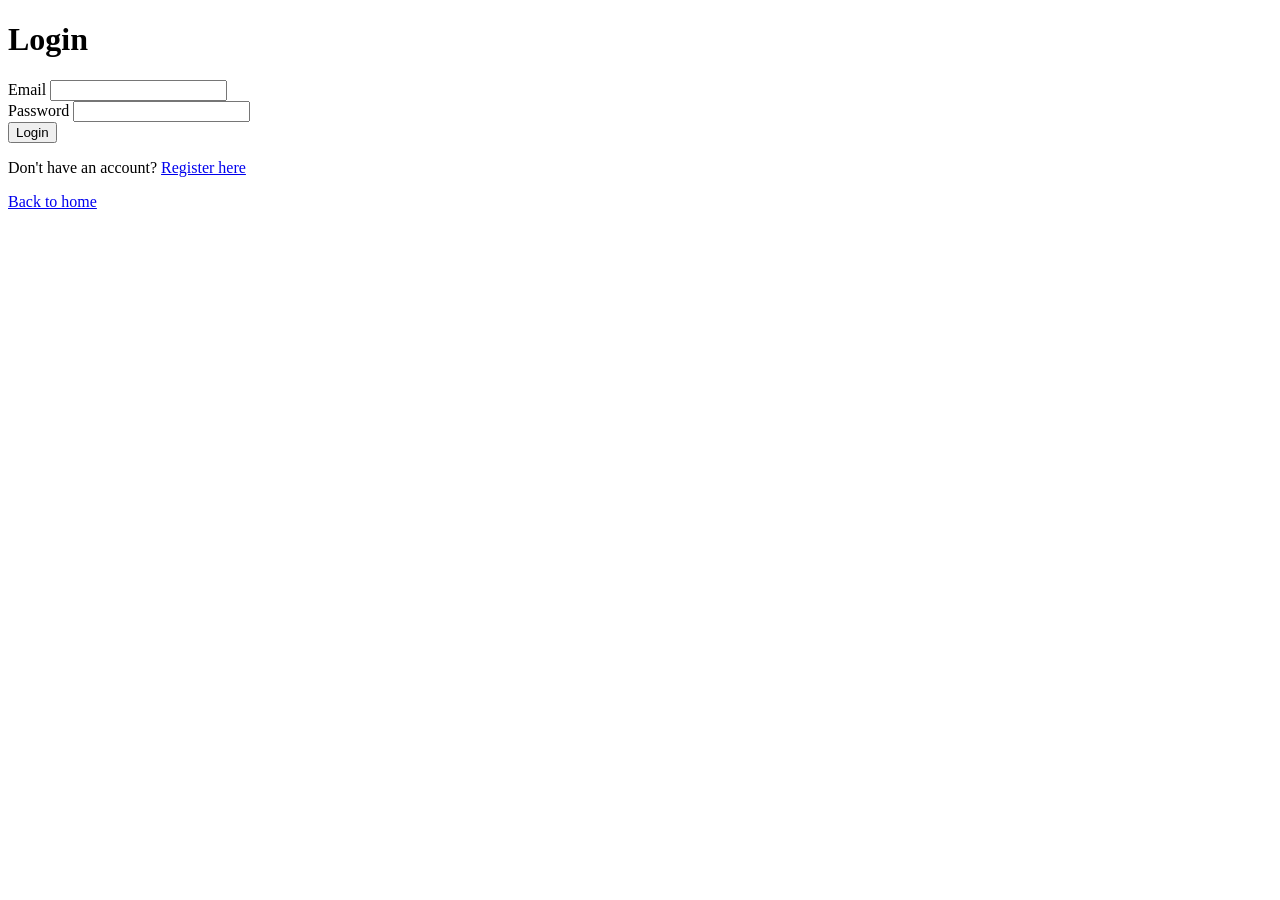
<file: ui/login.html>
<!DOCTYPE html>
<html lang="en">
<head>
    <meta charset="UTF-8">
    <title>Login - Forum</title>
</head>
<body>
    <h1>Login</h1>

    <form action="/login" method="POST">
        <div>
            <label for="email">Email</label>
            <input type="email" id="email" name="email" required>
        </div>

        <div>
            <label for="password">Password</label>
            <input type="password" id="password" name="password" required>
        </div>

        <button type="submit">Login</button>
    </form>

    <p>
        Don't have an account?
        <a href="/register">Register here</a>
    </p>

    <p>
        <a href="/">Back to home</a>
    </p>
</body>
</html>
</file>
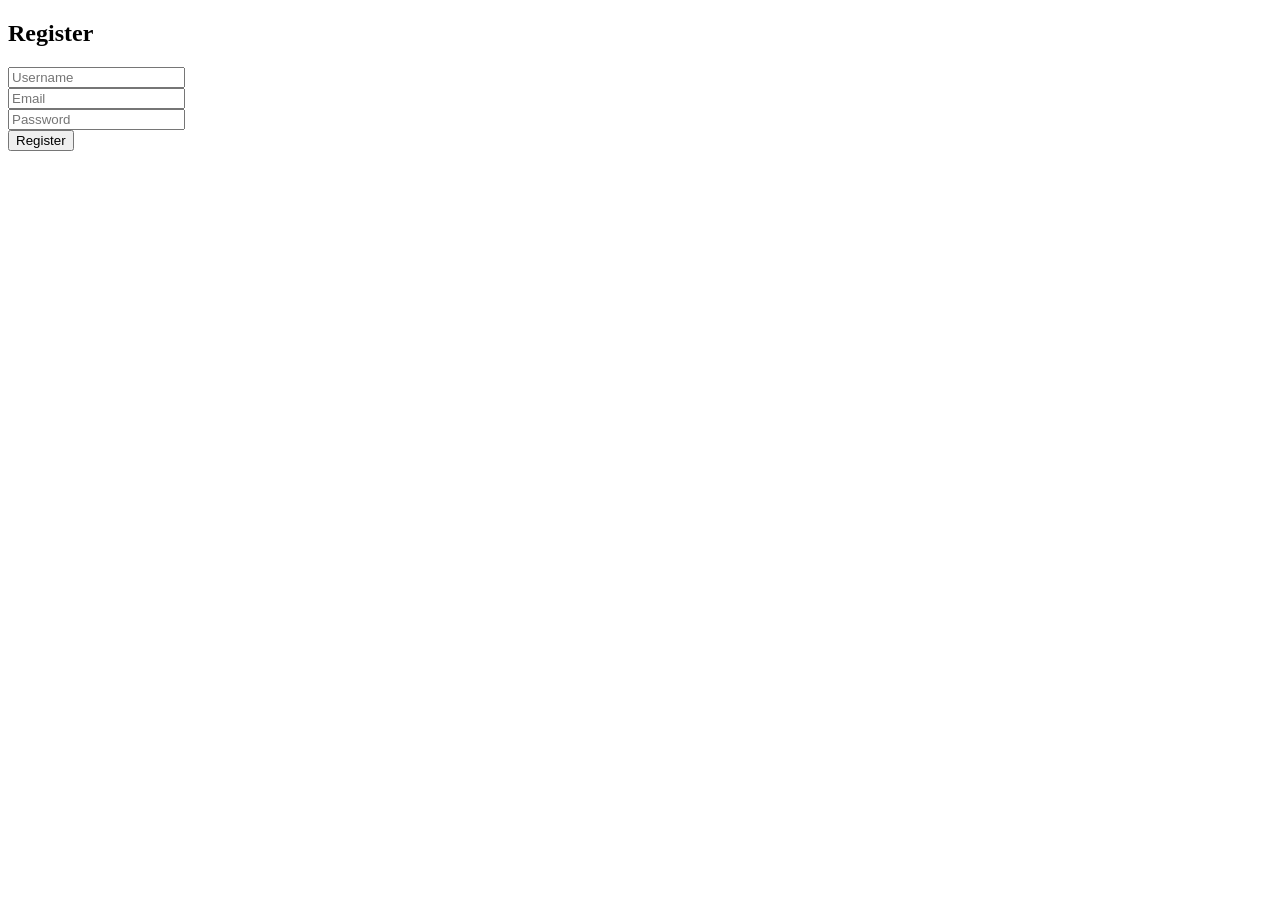
<file: ui/register.html>
<!DOCTYPE html>
<html>
<body>
    <h2>Register</h2>
    <form action="/register" method="POST">
        <input type="text" name="username" placeholder="Username" required><br>
        <input type="email" name="email" placeholder="Email" required><br>
        <input type="password" name="password" placeholder="Password" required><br>
        <button type="submit">Register</button>
    </form>
</body>
</html>
</file>
